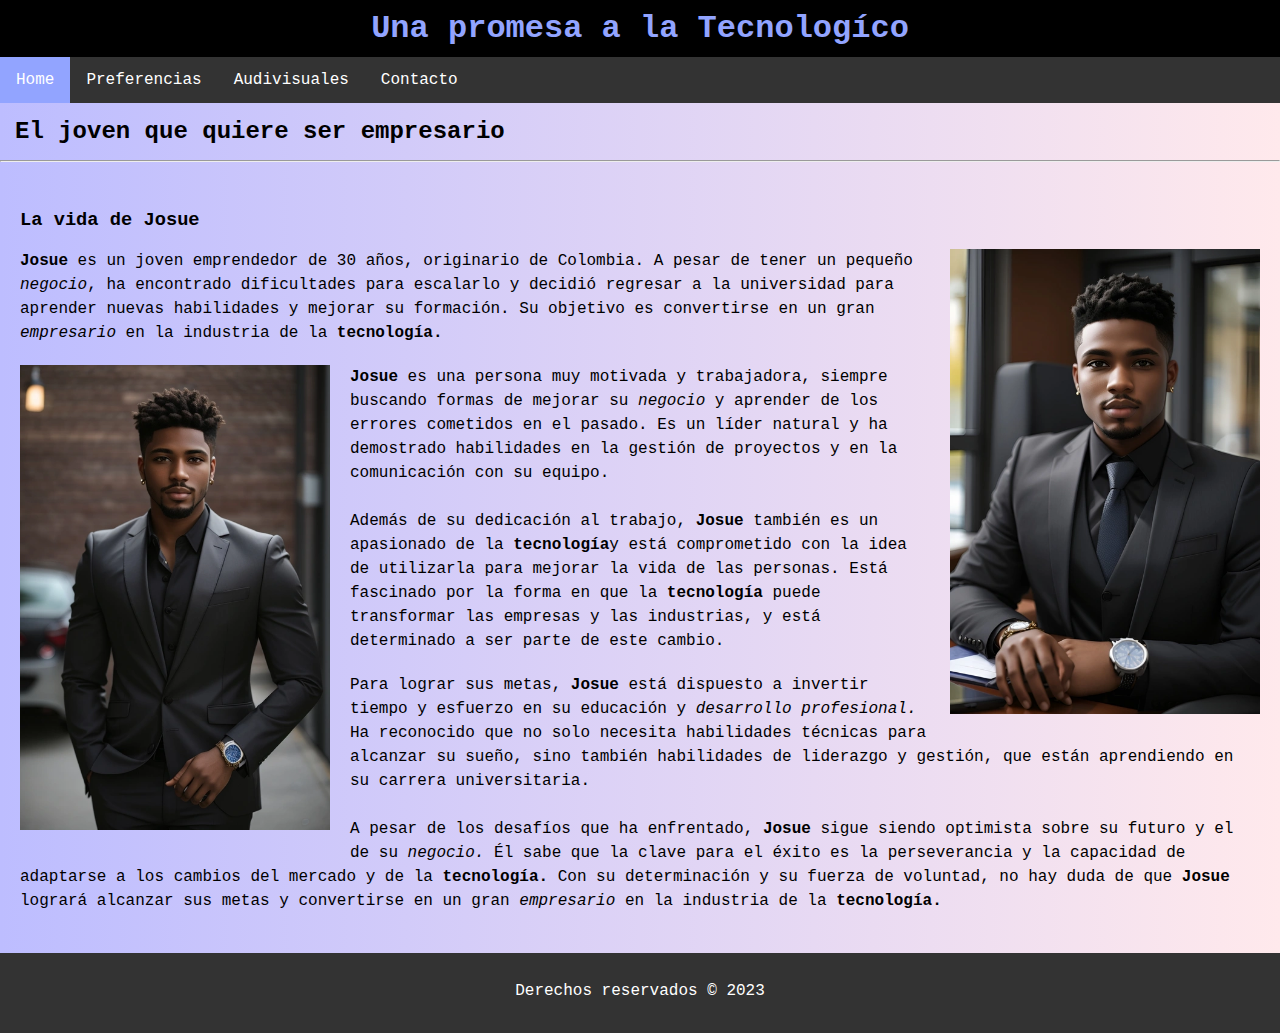
<file: index.html>
<!DOCTYPE html>
<html lang="en">
  <head>
    <meta charset="UTF-8" />
    <meta name="viewport" content="width=device-width, initial-scale=1.0" />
    <link rel="shortcut icon" href="favicon-32x32.png" type="image/x-icon" />
    <link rel="stylesheet" href="css/index.css">
    <title>Josue T-Empresario ♂</title>
  </head>
  <body>
    <header>
      <h1>Una promesa a la Tecnologíco</h1>
      <nav>
        <ul>
          <li><a class="active" href="index.html">Home</a></li>
          <li><a href="preferencias.html">Preferencias</a></li>
          <li><a href="audivisuales.html">Audivisuales</a></li>
          <li><a href="contacto.html">Contacto</a></li>
        </ul>
      </nav>
    </header>

    <h2 style="margin: 15px;">El joven que quiere ser empresario</h2>
    <hr />
    <article class="container">
      <h3>La vida de Josue</h3>
      <img class="image" src="assets/imagenes/josue.jpg" alt="Josue el joven empresario" />
      <p>
        <b>Josue</b> es un joven emprendedor de 30 años, originario de Colombia. A
        pesar de tener un pequeño <em>negocio</em>, ha encontrado dificultades para
        escalarlo y decidió regresar a la universidad para aprender nuevas
        habilidades y mejorar su formación. Su objetivo es convertirse en un
        gran <i>empresario</i> en la industria de la <strong>tecnología.</strong>
      </p>
      <img class="image2"
        src="assets/imagenes/josue-profile.jpg"
        alt="Josue Inteliencia artificial imagen"
      />
      <p>
        <b>Josue</b>  es una persona muy motivada y trabajadora, siempre buscando formas
        de mejorar su <em>negocio</em> y aprender de los errores cometidos en el pasado.
        Es un líder natural y ha demostrado habilidades en la gestión de
        proyectos y en la comunicación con su equipo. <br /> <br>
        Además de su dedicación al trabajo, <b>Josue</b>  también es un apasionado de la
        <strong>tecnología</strong>y está comprometido con la idea de utilizarla para mejorar la
        vida de las personas. Está fascinado por la forma en que la <strong>tecnología</strong>
        puede transformar las empresas y las industrias, y está determinado a
        ser parte de este cambio.
      </p>
      <p>
        Para lograr sus metas, <b>Josue</b>  está dispuesto a invertir tiempo y esfuerzo
        en su educación y <em>desarrollo profesional.</em> Ha reconocido que no solo
        necesita habilidades técnicas para alcanzar su sueño, sino también
        habilidades de liderazgo y gestión, que están aprendiendo en su carrera
        universitaria.
        <br /> <br>
        A pesar de los desafíos que ha enfrentado, <b>Josue</b>  sigue siendo optimista
        sobre su futuro y el de su <em>negocio.</em> Él sabe que la clave para el éxito
        es la perseverancia y la capacidad de adaptarse a los cambios del
        mercado y de la <strong>tecnología.</strong> Con su determinación y su fuerza de
        voluntad, no hay duda de que <b>Josue</b>  logrará alcanzar sus metas y
        convertirse en un gran <i>empresario</i> en la industria de la <strong>tecnología.</strong>
      </p>
    </article>

    <footer class="footer">
      <p>Derechos reservados &copy; 2023</p>
    </footer>
  </body>
</html>
</file>
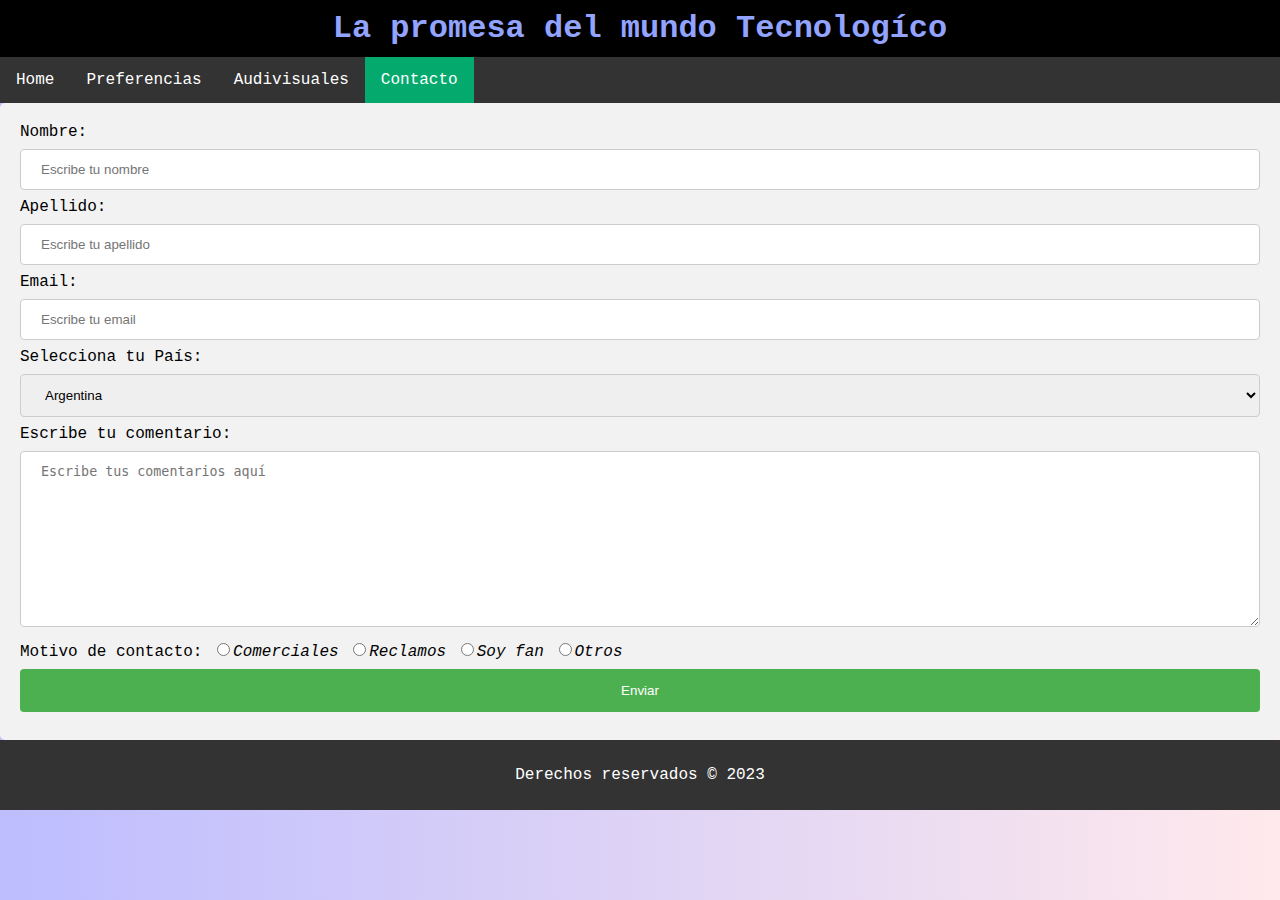
<file: contacto.html>
<!DOCTYPE html>
<html lang="en">
<head>
    <meta charset="UTF-8">
    <meta name="viewport" content="width=device-width, initial-scale=1.0">
    <link rel="shortcut icon" href="favicon.ico" type="image/x-icon">
    <link rel="stylesheet" href="css/contacto.css">
    <title>La promesa de la tecnología</title>
</head>
<body>

    <header>
        <h1>La promesa del mundo Tecnologíco</h1>
        <nav>
            <ul>
                <li><a href="index.html">Home</a></li>
                <li><a href="preferencias.html">Preferencias</a></li>
                <li><a href="audivisuales.html">Audivisuales</a></li>
                <li><a class="active" href="contacto.html">Contacto</a></li>
            </ul>
        </nav>
    </header>

    <div class="contenedor-formulario">
        <form action="">
            <label for="nombre">Nombre: </label>
            <input type="text" id="nombre" name="nombre" placeholder="Escribe tu nombre" required  minlength="4">
            <label for="apellido">Apellido: </label>
            <input type="text" id="apellido" name="apellido" placeholder="Escribe tu apellido" required minlength="4">
            <label for="mail">Email: </label>
            <input type="email" id="mail" name="mail" placeholder="Escribe tu email" required>
            <label for="pais">Selecciona tu País: </label>
            <select name="pais" id="pais">
                <option value="Argentina">Argentina</option>
                <option value="Perú">Perú</option>
                <option value="Bolívia">Bolívia</option>
                <option value="Ecuador">Ecuador</option>
                <option value="Colombia">Colombia</option>
                <option value="Venezuela">Venezuela</option>
                <option value="Uruguay">Uruguay</option>
                <option value="España">España</option>
                <option value="Paraguay">Paraguay</option>
            </select>
            <label for="comentario">Escribe tu comentario: </label>
            <textarea name="comentario" id="comentario" cols="30" rows="10" placeholder="Escribe tus comentarios aquí"></textarea>
            <label for="motivo">Motivo de contacto: </label>
            <input type="radio" id="motivo" name="motivo"><i>Comerciales</i>
            <input type="radio" id="motivo" name="motivo"><i>Reclamos</i>
            <input type="radio" id="motivo" name="motivo"><i>Soy fan</i>
            <input type="radio" id="motivo" name="motivo"><i>Otros</i>

            <input type="submit" value="Enviar">
        </form>
    </div>

    <footer class="footer">
        <p>Derechos reservados &copy; 2023</p>
    </footer>

    
</body>
</html>
</file>
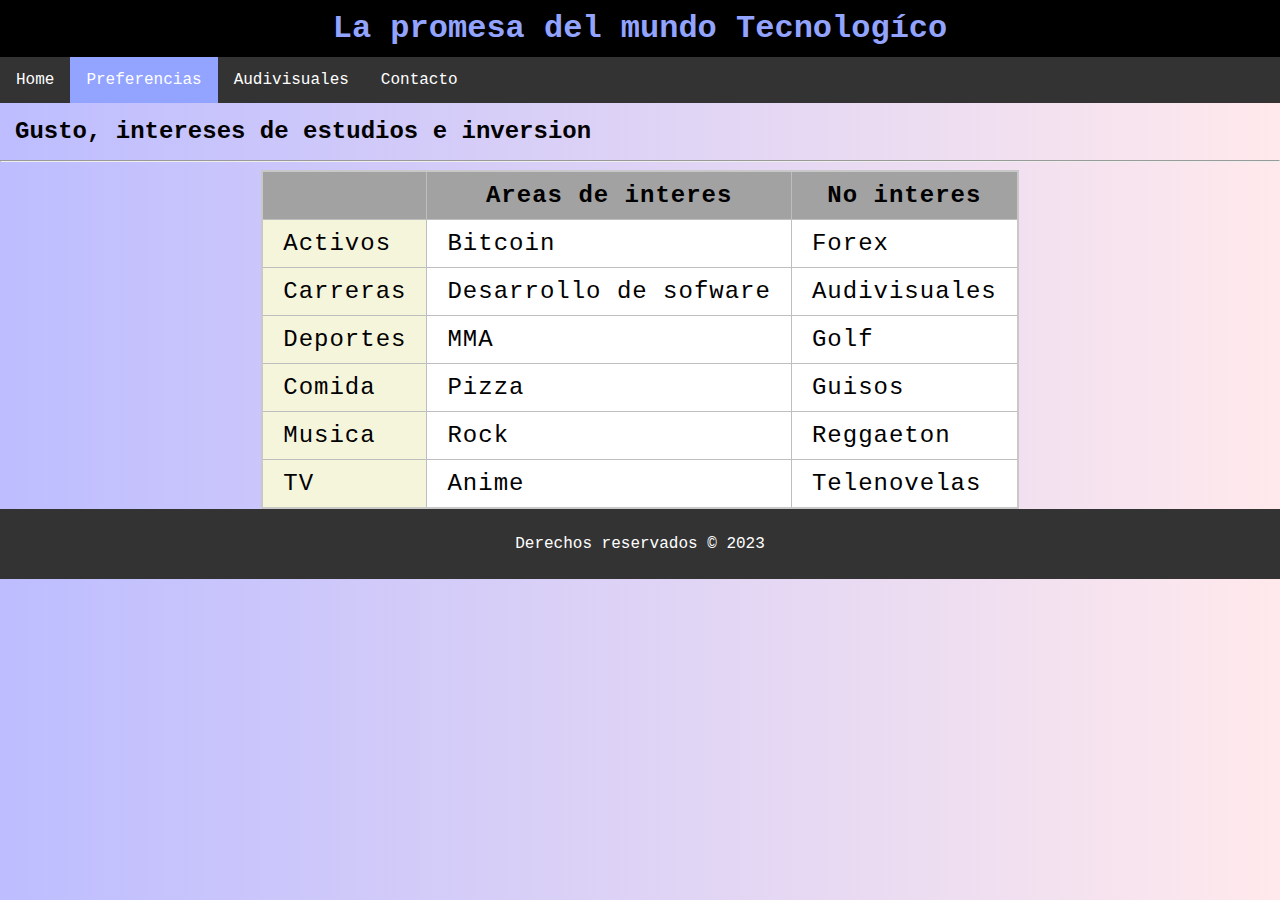
<file: preferencias.html>
<!DOCTYPE html>
<html lang="en">
<head>
    <meta charset="UTF-8">
    <meta name="viewport" content="width=device-width, initial-scale=1.0">
    <link rel="shortcut icon" href="favicon.ico" type="image/x-icon">
    <link rel="stylesheet" href="css/preferencias.css">
    <title>La promesa de la tecnología</title>
</head>
<body>

    <header>
        <h1>La promesa del mundo Tecnologíco</h1>
        <nav>
            <ul>
                <li><a href="index.html">Home</a></li>
                <li><a class="active" href="preferencias.html">Preferencias</a></li>
                <li><a href="audivisuales.html">Audivisuales</a></li>
                <li><a href="contacto.html">Contacto</a></li>
            </ul>
        </nav>
    </header>
    <h2 style="margin: 15px;"> Gusto, intereses de estudios e inversion</h2>
    <hr>

    <div class="container">
        <table>
            <colgroup>
            <col style="background-color: beige;">
            <col>
            <col>
            <col>
            <col>
            </colgroup>
            <th>&nbsp;</th>
            <th>Areas de interes</th>
            <th>No interes</th>
            <tr>
                <td>Activos</td>
                <td>Bitcoin</td>
                <td>Forex</td>
            </tr>
            <tr>
                <td>Carreras</td>
                <td>Desarrollo de sofware</td>
                <td>Audivisuales</td>
            </tr>
            <tr>
                <td>Deportes</td>
                <td>MMA</td>
                <td>Golf</td>
            </tr>
            <tr>
                <td>Comida</td>
                <td>Pizza</td>
                <td>Guisos</td>
            </tr>
            <tr>
                <td>Musica</td>
                <td>Rock</td>
                <td>Reggaeton</td>
            </tr>
            <tr>
                <td>TV</td>
                <td>Anime</td>
                <td>Telenovelas</td>
            </tr>
        </table>
    </div>

    <footer class="footer">
        <p>Derechos reservados &copy; 2023</p>
    </footer>

    
</body>
</html>
</file>
<file: css/index.css>
body {
    font-family: "Lucida Console", "Courier New", monospace;
    background: linear-gradient(to right, rgb(189, 189, 255), rgb(255, 233, 236));
    padding: 0;
    margin: 0;
}

header {
    text-align: center;
}

ul {
    list-style-type: none;
    margin: 0;
    padding: 0;
    overflow: hidden;
    background-color: #333;
}

li {
    float: left;
}

li a {
    display: block;
    color: white;
    text-align: center;
    padding: 14px 16px;
    text-decoration: none;
}

li a:hover:not(.active) {
    background-color: #111;
}

.active {
    background-color: #92a4ff;
}

h1 {
    background-color: black;
    padding: 10px;
    margin: 0;
    color: #92a4ff;
}

h2 {
    font-size: 24px;
    margin: 0;
    padding: 0;
}

.container {
    max-width: 100%;
    margin: 0 auto;
    padding: 20px;
}

p {
    font-size: 16px;
    line-height: 1.5;
    margin-bottom: 20px;
}

.image {
    float: right;
    margin: 0 0 20px 20px;
    max-width: 25%;
    height: auto;
}

.image2 {
    float: left;
    margin: 0 20px 20px 0;
    max-width: 25%;
    height: auto;
}
.article {
    float: left;
    width: 70%;
    background-color: #FFF;
    padding: 10px;
    margin: 10px;
    border: 1px solid #CCC;
}

.footer {
    background-color: #333;
    color: #FFF;
    padding: 10px;
    text-align: center;
    clear: both;
}
</file>
<file: css/contacto.css>
body {
    font-family: "Lucida Console", "Courier New", monospace;
    background: linear-gradient(to right, rgb(189, 189, 255), rgb(255, 233, 236));
    padding: 0;
    margin: 0;
}

header {
    text-align: center;
}

ul {
    list-style-type: none;
    margin: 0;
    padding: 0;
    overflow: hidden;
    background-color: #333;
}

li {
    float: left;
}

li a {
    display: block;
    color: white;
    text-align: center;
    padding: 14px 16px;
    text-decoration: none;
}

li a:hover:not(.active) {
    background-color: #111;
}

.active {
    background-color: #04AA6D;
}

h1 {
    background-color: black;
    padding: 10px;
    margin: 0;
    color: #92a4ff;
}

input[type=text],
input[type=email],
textarea,
select {
    width: 100%;
    padding: 12px 20px;
    margin: 8px 0;
    display: inline-block;
    border: 1px solid #ccc;
    border-radius: 4px;
    box-sizing: border-box;
}

input[type=submit] {
    width: 100%;
    background-color: #4CAF50;
    color: white;
    padding: 14px 20px;
    margin: 8px 0;
    border: none;
    border-radius: 4px;
    cursor: pointer;
}

input[type=submit]:hover {
    background-color: #45a049;
}

div.contenedor-formulario {
    border-radius: 5px;
    background-color: #f2f2f2;
    padding: 20px;
}
.footer {
    background-color: #333;
    color: #FFF;
    padding: 10px;
    text-align: center;
    clear: both;
}
</file>
<file: css/preferencias.css>
body {
    font-family: "Lucida Console", "Courier New", monospace;
    background: linear-gradient(to right, rgb(189, 189, 255), rgb(255, 233, 236));
    padding: 0;
    margin: 0;
}

.container{
    display: flex;
    justify-content: center;
}

header {
    text-align: center;
}

ul {
    list-style-type: none;
    margin: 0;
    padding: 0;
    overflow: hidden;
    background-color: #333;
}

li {
    float: left;
}

li a {
    display: block;
    color: white;
    text-align: center;
    padding: 14px 16px;
    text-decoration: none;
}

li a:hover:not(.active) {
    background-color: #111;
}

.active {
    background-color: #92a4ff;
}

h1 {
    background-color: black;
    padding: 10px;
    margin: 0;
    color: #92a4ff;
}

table {
    border-collapse: collapse;
    border: 2px solid rgb(200, 200, 200);
    letter-spacing: 1px;
    font-size: 1.5rem;
    background-color: #FFF;
}

td {
    border: 1px solid rgb(190, 190, 190);
    padding: 10px 20px;
}

th {
    border: 1px solid rgb(190, 190, 190);
    padding: 10px 20px;
    background-color: rgb(162, 162, 162);
}

.footer {
    background-color: #333;
    color: #FFF;
    padding: 10px;
    text-align: center;
    clear: both;
}
</file>
